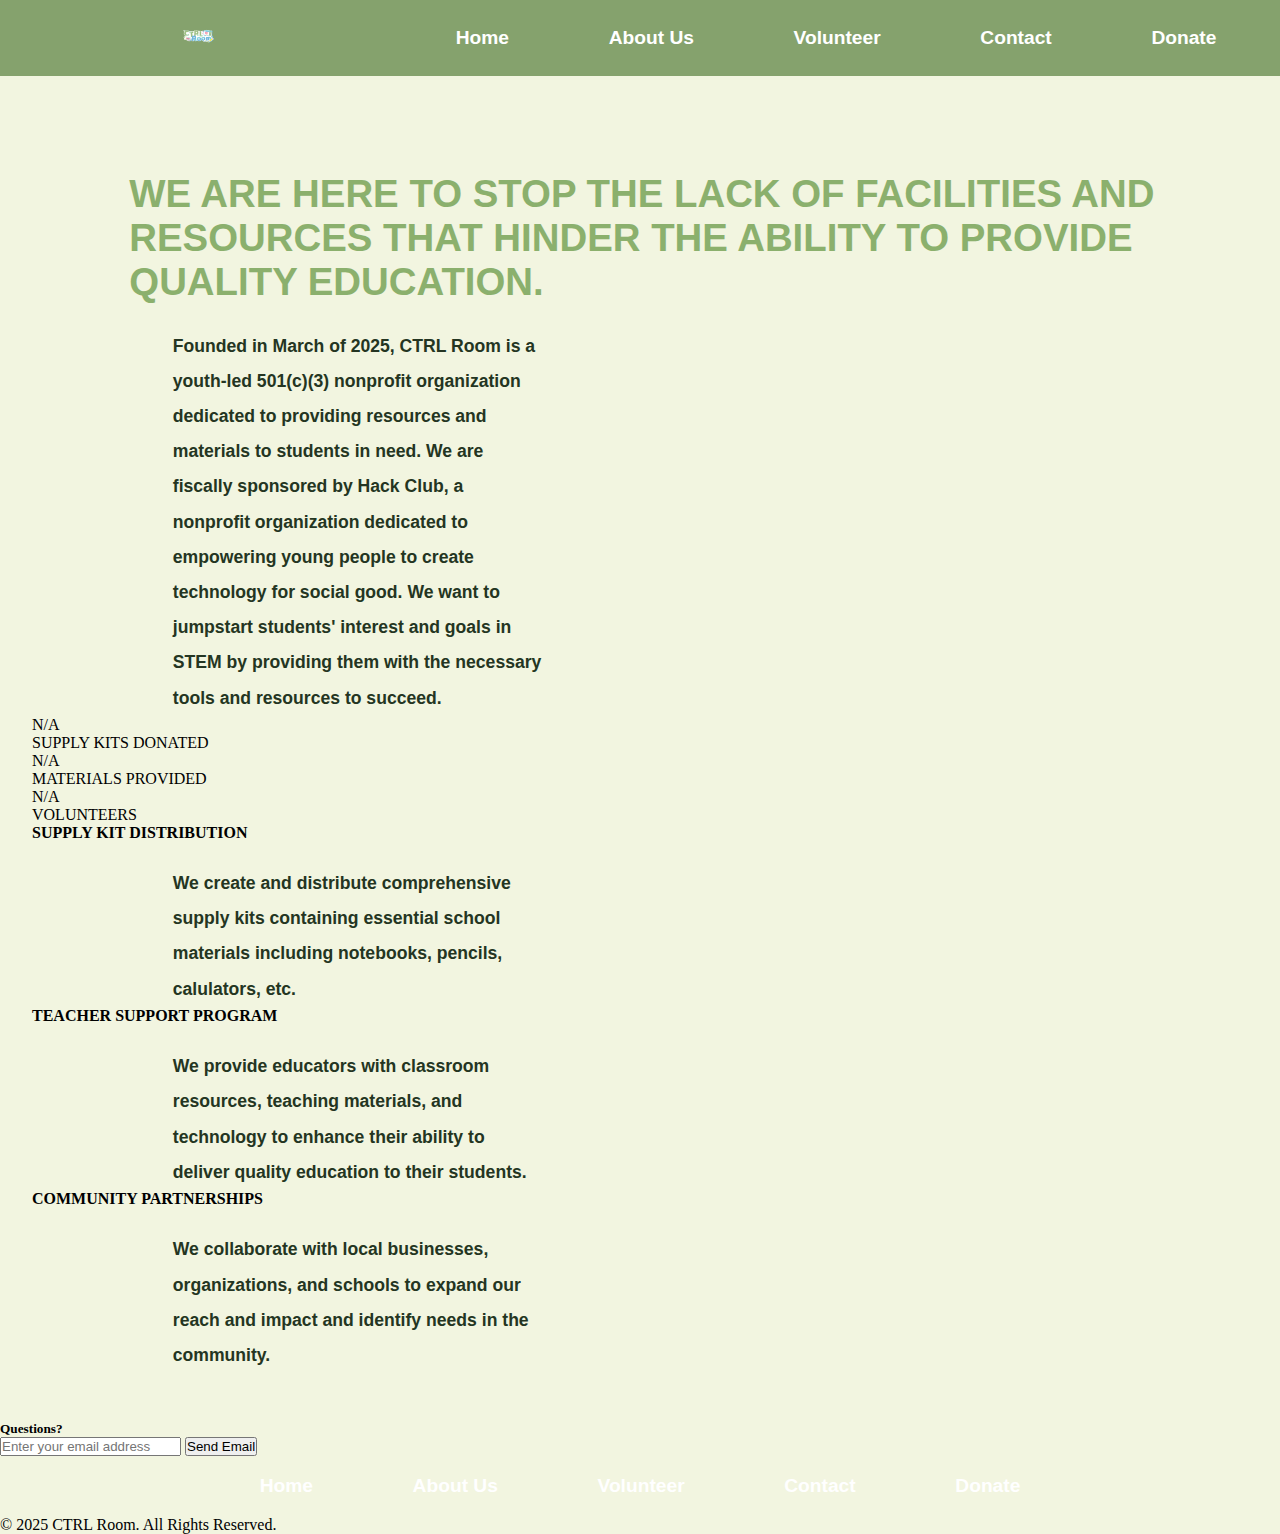
<file: about.html>
<!DOCTYPE html>
<html>
  <head>

    <title>About Us</title>
    <meta charset="utf-8" />
    <meta http-equiv="X-UA-Compatible" content="IE=edge" />
    <meta name="viewport" content="width=device-width, initial-scale=1" />

    <!-- link the webpage's stylesheet -->
    <link rel="stylesheet" href="/style.css" />

    <!-- link the webpage's JavaScript file -->
    <script src="/script.js" defer></script>

  </head>

  <body>
    
<!--NAVIGATION BAR-->
      <nav>
        <div class="nav-container">
          <img src= "assets/CTRLRoomLogo.png" alt="CTRL Room logo" class="nav-logo">
          <ul>
            <li><a href= "index.html">Home</a></li>
            <li><a href= "about.html">About Us</a></li>
            <li><a href= "volunteer.html">Volunteer</a></li>
            <li><a href= "contact.html">Contact</a></li>
            <li><a href= "https://hcb.hackclub.com/donations/start/byte-sized-pieces-3a995cca-e605-45ee-bac7-19800ab822ff" target= "_blank">Donate</a></li>
          </ul>
        </div>
      </nav>

  <!-- HEADER W/ ORGANIZATION INFO-->
    <main style="flex: 1;">
    <h1>WE ARE HERE TO <span class="letter-blue2"> STOP</span> THE <span class= "letter-blue2"> LACK</span> OF FACILITIES AND RESOURCES THAT <span class="letter-blue2"> HINDER</span> THE ABILITY TO PROVIDE <span class="letter-blue2"> QUALITY</span> EDUCATION.</h1>

      <p1>
        Founded in March of 2025, CTRL Room is a youth-led 501(c)(3) nonprofit organization dedicated to providing resources and materials to students in need. We are fiscally sponsored by Hack Club, a nonprofit organization dedicated to empowering young people to create technology for social good. We want to jumpstart students' interest and goals in STEM by providing them with the necessary tools and resources to succeed.
      </p1>

      <!--STATS SECTION-->
      <div class="stats-section">
        <div class="stats-container">
          <div class="stat-item">
            <div class="stat-number">N/A</div>
            <div class="stat-label">SUPPLY KITS DONATED</div>
        </div>
          <div class="stat-item">
            <div class="stat-number">N/A</div>
            <div class="stat-label">MATERIALS PROVIDED</div>
          </div>
          <div class="stat-item">
            <div class="stat-number">N/A</div>
            <div class="stat-label">VOLUNTEERS</div>
          </div>
        </div>
        </div>

  <!--WHAT WE PROVIDE SECTION-->
      <div class= "programs-section" >
        <div class = "programs-container">
          <div class= "program-item">
            <h4>SUPPLY KIT DISTRIBUTION</h4>
            <p1>We create and distribute comprehensive supply kits containing essential school materials including notebooks, pencils, calulators, etc.</p1>
          </div>
        <div class="vertical-divider"></div>
          <div class="program-item">
            <h4>TEACHER SUPPORT PROGRAM</h4>
            <p1>We provide educators with classroom resources, teaching materials, and technology to enhance their ability to deliver quality education to their students.</p1>
          </div>
          <div class="vertical-divider"></div>
          <div class="program-item">
            <h4>COMMUNITY PARTNERSHIPS</h4>
            <p1>We collaborate with local businesses, organizations, and schools to expand our reach and impact and identify needs in the community. </p1>
          </div>
        </div>
        
    </main>

   <!--FOOTER-->
      <footer>
        <div class ="footer-content">
            <div class= "footer-signup">

              <h5><span class= "letter-white-underline">Questions?</span></h5>
              <form class= "footer-signup-form">
                <input type= "email" class= "footer-email-input" placeholder= "Enter your email address" required>
                <button type= "submit" class= "footer-signup-btn">Send Email</button>
              </form>
              </div>
          <div class = "footer-section">
            <ul>
              <li><a href= "index.html">Home</a></li>
              <li><a href= "about.html">About Us</a></li>
              <li><a href= "volunteer.html">Volunteer</a></li>
              <li><a href= "contact.html">Contact</a></li>
              <li><a href= "https://hcb.hackclub.com/donations/start/byte-sized-pieces-3a995cca-e605-45ee-bac7-19800ab" target= "_blank">Donate</a></li>
            </ul>
          </div>
        </div>
        <div class = "footer-bottom">
          <p>&copy; 2025 CTRL Room. All Rights Reserved.</p>
        </div>
      </footer>

  </body>
</html>
</file>
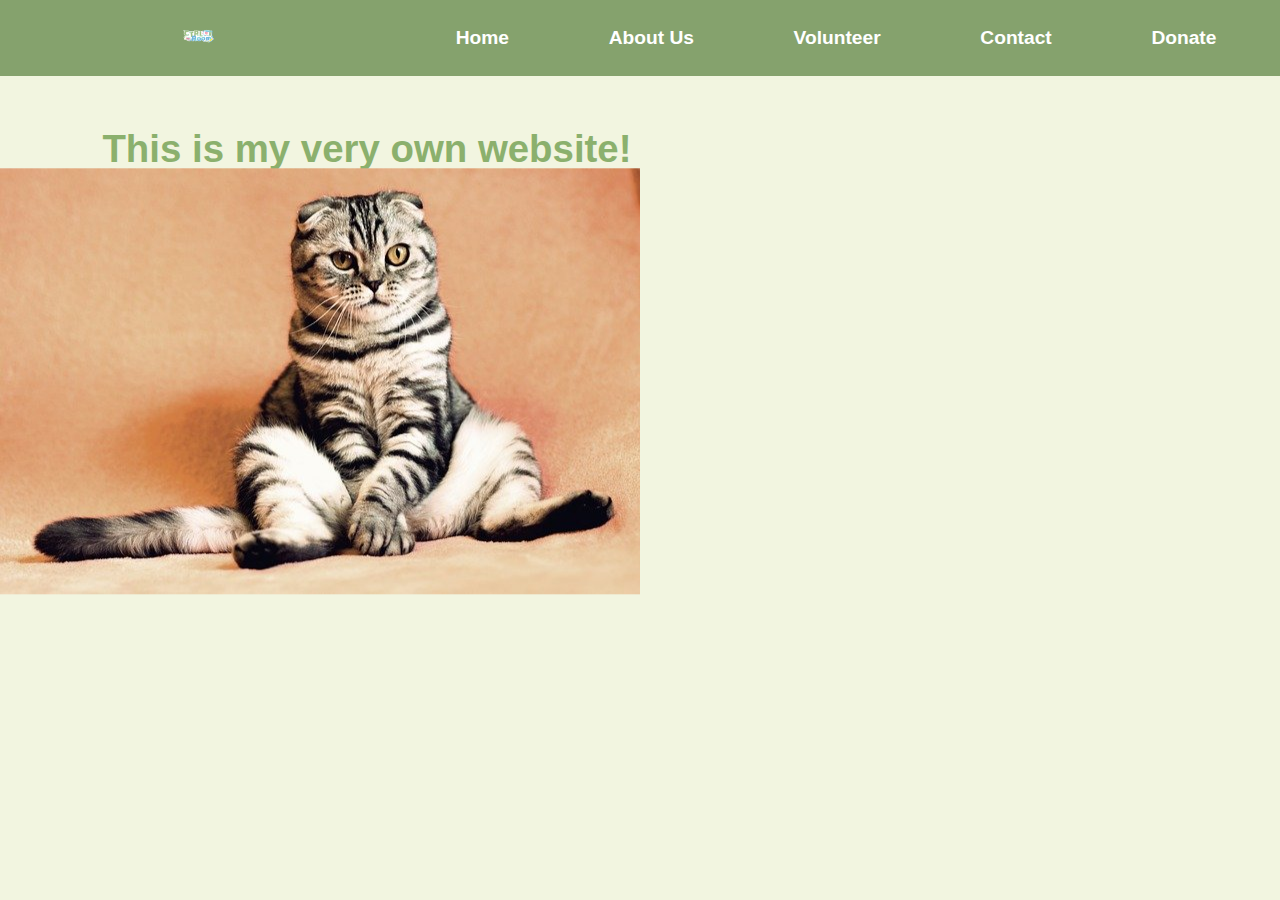
<file: contact.html>
<!DOCTYPE html>
<html>
  <head>

    <title>Contact Us</title>
    <meta charset="utf-8" />
    <meta http-equiv="X-UA-Compatible" content="IE=edge" />
    <meta name="viewport" content="width=device-width, initial-scale=1" />

    <!-- link the webpage's stylesheet -->
    <link rel="stylesheet" href="/style.css" />

    <!-- link the webpage's JavaScript file -->
    <script src="/script.js" defer></script>

  </head>

  <body>
    
<!--Navigation Bar-->
      <nav>
        <div class="nav-container">
          <img src= "assets/CTRLRoomLogo.png" alt="CTRL Room logo" class="nav-logo">
          <ul>
            <li><a href= "index.html">Home</a></li>
            <li><a href= "about.html">About Us</a></li>
            <li><a href= "volunteer.html">Volunteer</a></li>
            <li><a href= "contact.html">Contact</a></li>
            <li><a href= "https://hcb.hackclub.com/donations/start/byte-sized-pieces-3a995cca-e605-45ee-bac7-19800ab822ff" target= "_blank">Donate</a></li>
          </ul>
        </div>
      </nav>

    <h1>This is my very own website!</h1>

    <img src="assets/cat.jpg">

  </body>
</html>
</file>
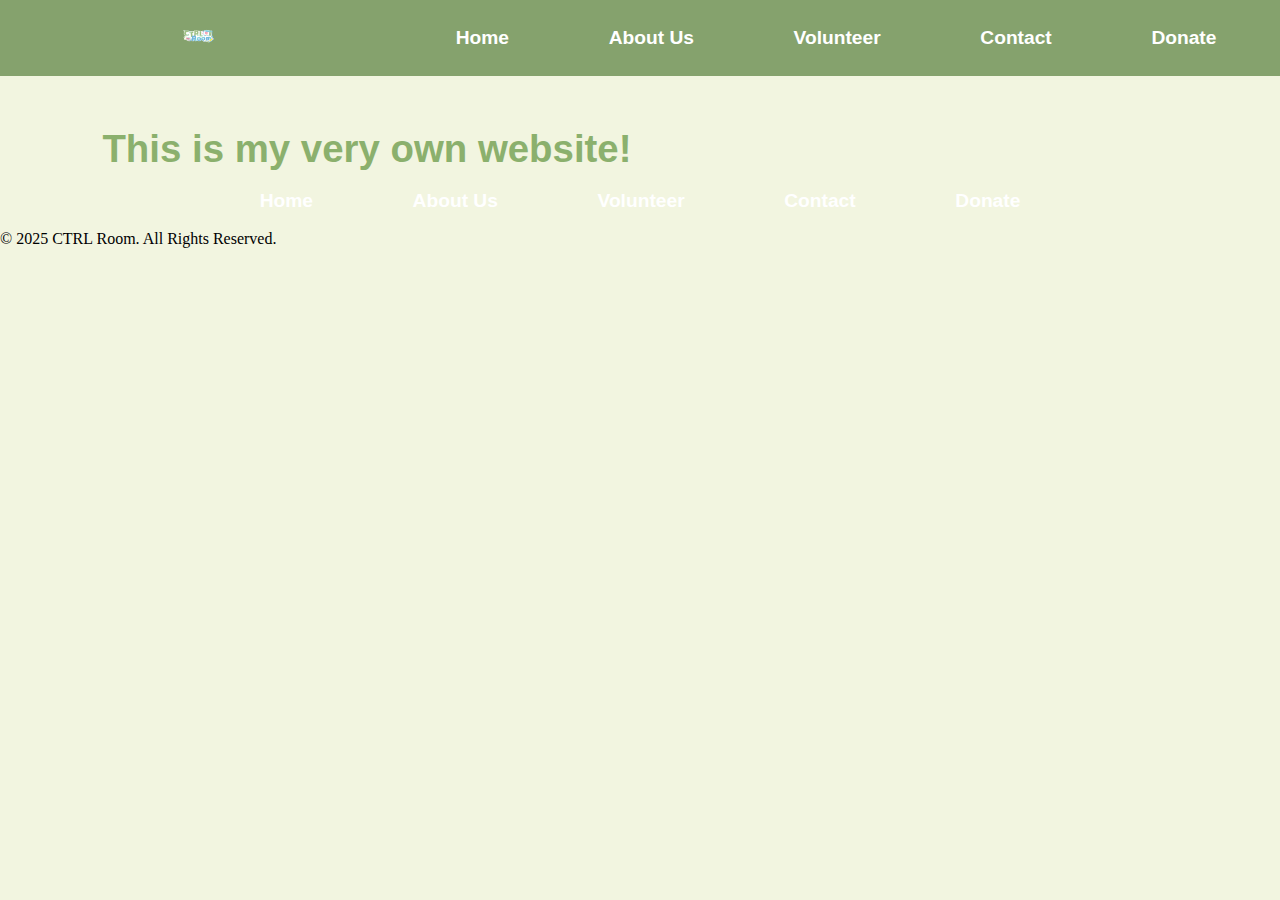
<file: instructions.html>
<!DOCTYPE html>
<html>
  <head>

    <title>Instructions</title>
    <meta charset="utf-8" />
    <meta http-equiv="X-UA-Compatible" content="IE=edge" />
    <meta name="viewport" content="width=device-width, initial-scale=1" />

    <!-- link the webpage's stylesheet -->
    <link rel="stylesheet" href="/style.css" />

    <!-- link the webpage's JavaScript file -->
    <script src="/script.js" defer></script>

  </head>

  <body>
  
 <!--Navigation Bar-->
      <nav>
        <div class="nav-container">
          <img src= "assets/CTRLRoomLogo.png" alt="CTRL Room logo" class="nav-logo">
          <ul>
            <li><a href= "index.html">Home</a></li>
            <li><a href= "about.html">About Us</a></li>
            <li><a href= "volunteer.html">Volunteer</a></li>
            <li><a href= "contact.html">Contact</a></li>
            <li><a href= "https://hcb.hackclub.com/donations/start/byte-sized-pieces-3a995cca-e605-45ee-bac7-19800ab822ff" target= "_blank">Donate</a></li>
          </ul>
        </div>
      </nav>

    <h1>This is my very own website!</h1>

    <!--FOOTER-->
          <footer>
            <div class ="footer-content">

              <div class = "footer-section">
                <ul>
                  <li><a href= "index.html">Home</a></li>
                  <li><a href= "about.html">About Us</a></li>
                  <li><a href= "volunteer.html">Volunteer</a></li>
                  <li><a href= "contact.html">Contact</a></li>
                  <li><a href= "https://hcb.hackclub.com/donations/start/byte-sized-pieces-3a995cca-e605-45ee-bac7-19800ab" target= "_blank">Donate</a></li>
                </ul>
              </div>
            </div>
            <div class = "footer-bottom">
              <p>&copy; 2025 CTRL Room. All Rights Reserved.</p>
            </div>
          </footer>


  </body>
</html>
</file>
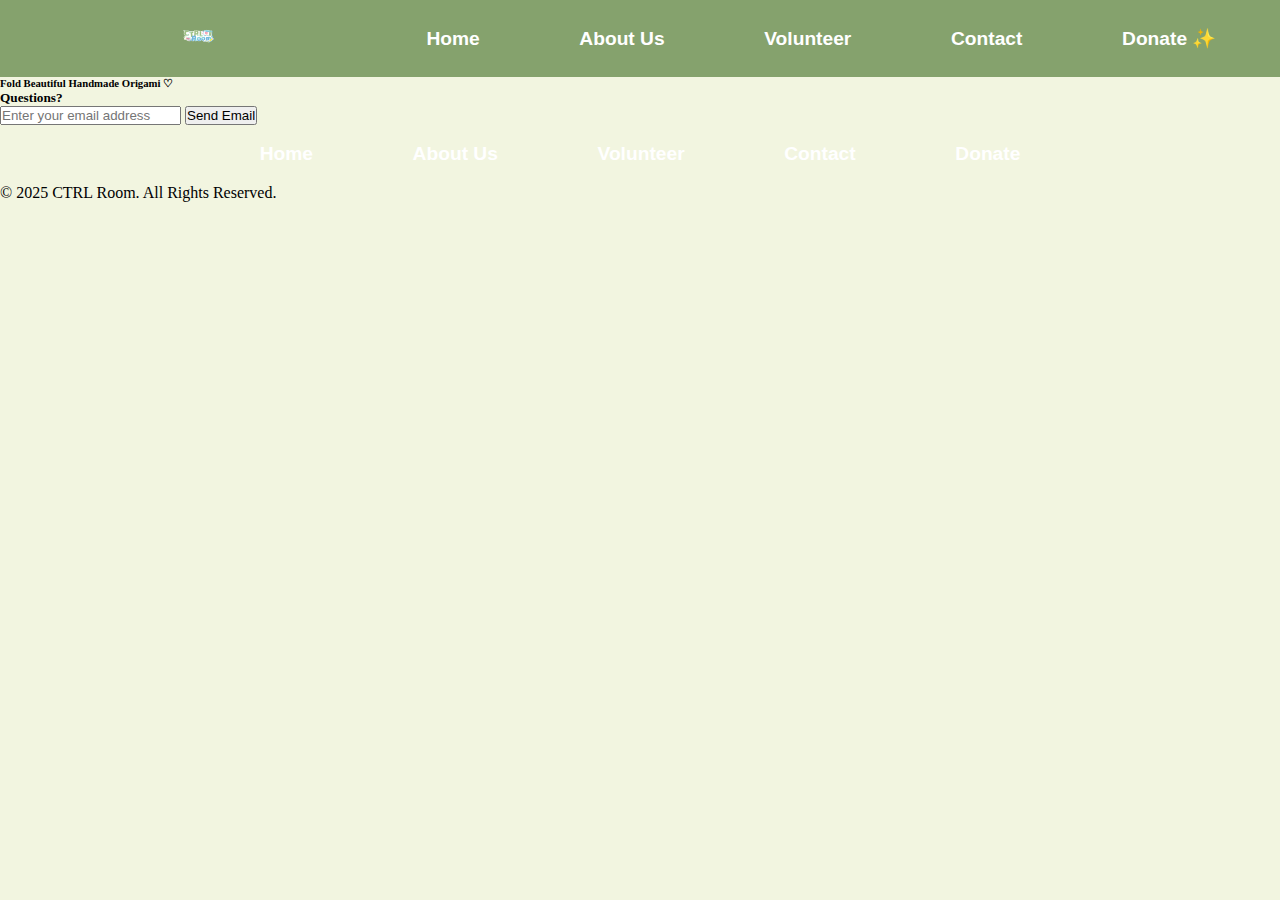
<file: origami.html>
<!DOCTYPE html>
<html>
  <head>

    <title>Contact Us</title>
    <meta charset="utf-8" />
    <meta http-equiv="X-UA-Compatible" content="IE=edge" />
    <meta name="viewport" content="width=device-width, initial-scale=1" />

    <!-- link the webpage's stylesheet -->
    <link rel="stylesheet" href="/style.css" />

    <!-- link the webpage's JavaScript file -->
    <script src="/script.js" defer></script>

  </head>

  <body>

<!--Navigation Bar-->
      <nav>
        <div class="nav-container">
          <img src= "assets/CTRLRoomLogo.png" alt="CTRL Room logo" class="nav-logo">
          <ul>
            <li><a href= "index.html">Home</a></li>
            <li><a href= "about.html">About Us</a></li>
            <li><a href= "volunteer.html">Volunteer</a></li>
            <li><a href= "contact.html">Contact</a></li>
            <li><a href= "https://hcb.hackclub.com/donations/start/byte-sized-pieces-3a995cca-e605-45ee-bac7-19800ab822ff" target= "_blank">Donate ✨</a></li>
          </ul>
        </div>
      </nav>





<h6>Fold Beautiful Handmade Origami ♡</h6>









     <!--FOOTER-->
          <footer>
            <div class ="footer-content">
                <div class= "footer-signup">

                  <h5><span class= "letter-white-underline">Questions?</span></h5>
                  <form class= "footer-signup-form">
                    <input type= "email" class= "footer-email-input" placeholder= "Enter your email address" required>
                    <button type= "submit" class= "footer-signup-btn">Send Email</button>
                  </form>
                  </div>
              <div class = "footer-section">
                <ul>
                  <li><a href= "index.html">Home</a></li>
                  <li><a href= "about.html">About Us</a></li>
                  <li><a href= "volunteer.html">Volunteer</a></li>
                  <li><a href= "contact.html">Contact</a></li>
                  <li><a href= "https://hcb.hackclub.com/donations/start/byte-sized-pieces-3a995cca-e605-45ee-bac7-19800ab" target= "_blank">Donate</a></li>
                </ul>
              </div>
            </div>
            <div class = "footer-bottom">
              <p>&copy; 2025 CTRL Room. All Rights Reserved.</p>
            </div>
          </footer>

      </body>
    </html>
</file>
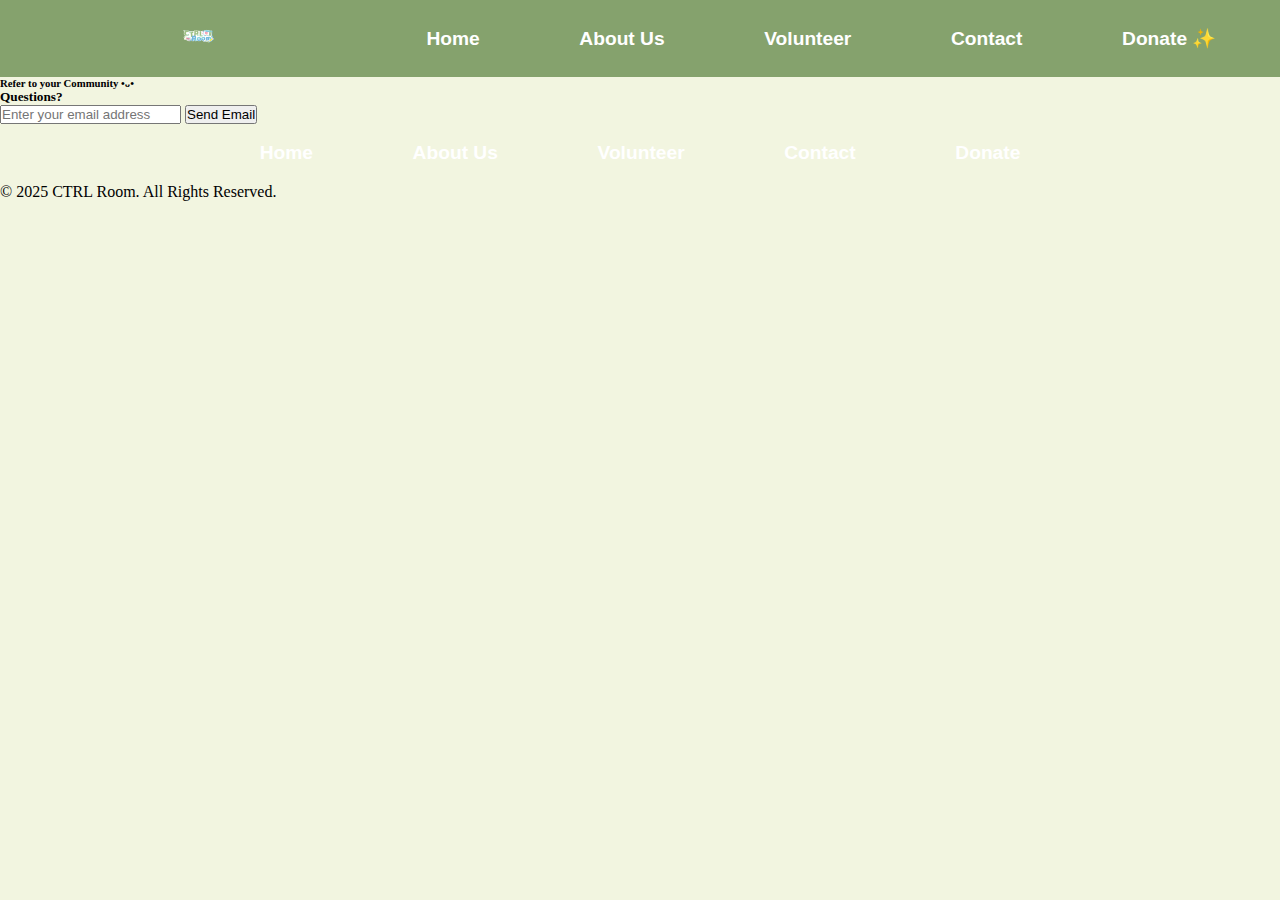
<file: refertofriend.html>
<!DOCTYPE html>
<html>
  <head>

    <title>Contact Us</title>
    <meta charset="utf-8" />
    <meta http-equiv="X-UA-Compatible" content="IE=edge" />
    <meta name="viewport" content="width=device-width, initial-scale=1" />

    <!-- link the webpage's stylesheet -->
    <link rel="stylesheet" href="/style.css" />

    <!-- link the webpage's JavaScript file -->
    <script src="/script.js" defer></script>

  </head>

  <body>

<!--Navigation Bar-->
      <nav>
        <div class="nav-container">
          <img src= "assets/CTRLRoomLogo.png" alt="CTRL Room logo" class="nav-logo">
          <ul>
            <li><a href= "index.html">Home</a></li>
            <li><a href= "about.html">About Us</a></li>
            <li><a href= "volunteer.html">Volunteer</a></li>
            <li><a href= "contact.html">Contact</a></li>
            <li><a href= "https://hcb.hackclub.com/donations/start/byte-sized-pieces-3a995cca-e605-45ee-bac7-19800ab822ff" target= "_blank">Donate ✨</a></li>
          </ul>
        </div>
      </nav>



    <h6>Refer to your Community •ᴗ•</h6>





     <!--FOOTER-->
          <footer>
            <div class ="footer-content">
                <div class= "footer-signup">

                  <h5><span class= "letter-white-underline">Questions?</span></h5>
                  <form class= "footer-signup-form">
                    <input type= "email" class= "footer-email-input" placeholder= "Enter your email address" required>
                    <button type= "submit" class= "footer-signup-btn">Send Email</button>
                  </form>
                  </div>
              <div class = "footer-section">
                <ul>
                  <li><a href= "index.html">Home</a></li>
                  <li><a href= "about.html">About Us</a></li>
                  <li><a href= "volunteer.html">Volunteer</a></li>
                  <li><a href= "contact.html">Contact</a></li>
                  <li><a href= "https://hcb.hackclub.com/donations/start/byte-sized-pieces-3a995cca-e605-45ee-bac7-19800ab" target= "_blank">Donate</a></li>
                </ul>
              </div>
            </div>
            <div class = "footer-bottom">
              <p>&copy; 2025 CTRL Room. All Rights Reserved.</p>
            </div>
          </footer>

      </body>
    </html>
</file>
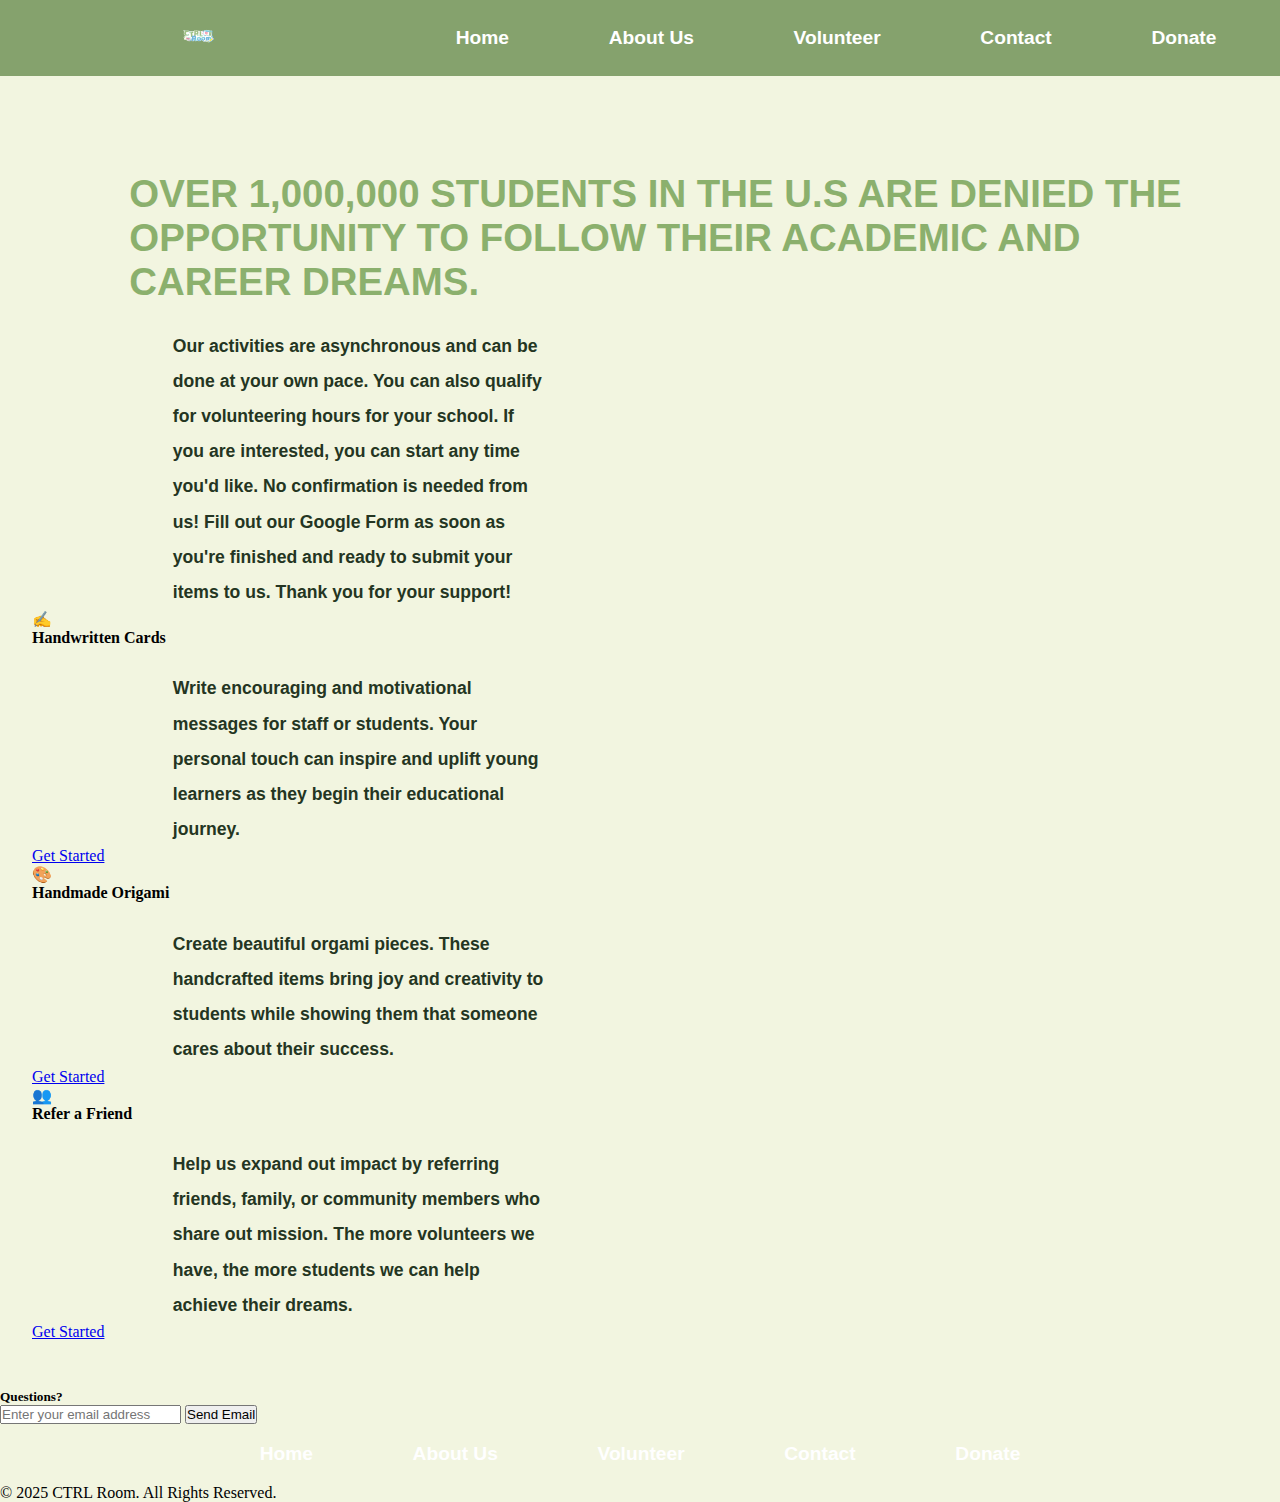
<file: volunteer.html>
<!DOCTYPE html>
<html>
  <head>

    <title>Volunteering Opportunities</title>
    <meta charset="utf-8" />
    <meta http-equiv="X-UA-Compatible" content="IE=edge" />
    <meta name="viewport" content="width=device-width, initial-scale=1" />

    <!-- link the webpage's stylesheet -->
    <link rel="stylesheet" href="/style.css" />

    <!-- link the webpage's JavaScript file -->
    <script src="/script.js" defer></script>

  </head>

  <body>
    
    <!--Navigation Bar-->
      <nav>
        <div class="nav-container">
          <img src= "assets/CTRLRoomLogo.png" alt="CTRL Room logo" class="nav-logo">
          <ul>
            <li><a href= "index.html">Home</a></li>
            <li><a href= "about.html">About Us</a></li>
            <li><a href= "volunteer.html">Volunteer</a></li>
            <li><a href= "contact.html">Contact</a></li>
            <li><a href= "https://hcb.hackclub.com/donations/start/byte-sized-pieces-3a995cca-e605-45ee-bac7-19800ab822ff" target= "_blank">Donate</a></li>
          </ul>
        </div>
      </nav>

<main style= "flex: 1;">

  <h1>OVER <span class="letter-blue2-underline">1,000,000</span> STUDENTS IN THE U.S ARE<span class="letter-blue2"> DENIED</span> THE OPPORTUNITY TO FOLLOW THEIR ACADEMIC AND CAREER <span class="letter-blue2">DREAMS.</span>
  </h1>

  <p1> Our activities are asynchronous and can be done at your own pace. You can also qualify for volunteering hours for your school. If you are interested, you can start any time you'd like. No confirmation is needed from us! Fill out our Google Form as soon as you're finished and ready to submit your items to us. Thank you for your support!</p1>

  <!--VOLUNTEERING ACTIVITIES-->
  <!--VOLUNTEERING HANDWRITTEN CARDS-->
  <section class= "volunteer-activities">
    <div class= "activities-container">
      <div class= "activity-item">
        <div class= "activity-icon">
          <div class= "circular-icon purple">
            <div class= "icon">✍️</div>
          </div>
        </div>
        <div class= "activity-content">
          <h4><span class= "letter-green-underline">Handwritten Cards</span></h4>
          <p1>Write encouraging and motivational messages for staff or students. Your personal touch can inspire and uplift young learners as they begin their educational journey.</p1>
          <div class= "activity-cta">
            <a href= "handwrittencards.html#handwritten-cards" class= "activity-btn">Get Started</a>
          </div>
        </div>  
      </div>
 <!--VOLUNTEERING ORIGAMI--> 
      <div class= "activity-item">
        <div class= "activity-icon">
          <div class= "circular-icon green">
            <div class= "icon">🎨</div>
          </div>
        </div>
        
        <div class= "activity-content">
          <h4><span class= "letter-green-underline">Handmade Origami</span></h4>
          <p1>Create beautiful orgami pieces. These handcrafted items bring joy and creativity to students while showing them that someone cares about their success.</p1>
          <div class= "activity-cta">
            <a href= "origami.html#origami" class= "activity-btn">Get Started</a>
          </div>
        </div>
      </div>
   <!--VOLUNTEERING REFER TO FRIEND-->
      <div class= "activity-item">
        <div class="activity-icon">
          <div class= "circular-icon orange">
            <div class="icon">👥</div>
        </div>
        </div>
        <div class="activity-content">
          <h4><span class= "letter-green-underline">Refer a Friend</span></h4>
          <p1>Help us expand out impact by referring friends, family, or community members who share out mission. The more volunteers we have, the more students we can help achieve their dreams.</p1>
        <div class="activity-cta">
          <a href= "refertofriend.html#refer-friend" class= "activity-btn">Get Started</a>
        </div>
        </div>
      </div>
    </div>
  </section>
</main>

    
  <!--FOOTER-->
      <footer>
        <div class ="footer-content">
            <div class= "footer-signup">

              <h5><span class= "letter-white-underline">Questions?</span></h5>
              <form class= "footer-signup-form">
                <input type= "email" class= "footer-email-input" placeholder= "Enter your email address" required>
                <button type= "submit" class= "footer-signup-btn">Send Email</button>
              </form>
              </div>
          <div class = "footer-section">
            <ul>
              <li><a href= "index.html">Home</a></li>
              <li><a href= "about.html">About Us</a></li>
              <li><a href= "volunteer.html">Volunteer</a></li>
              <li><a href= "contact.html">Contact</a></li>
              <li><a href= "https://hcb.hackclub.com/donations/start/byte-sized-pieces-3a995cca-e605-45ee-bac7-19800ab" target= "_blank">Donate</a></li>
            </ul>
          </div>
        </div>
        <div class = "footer-bottom">
          <p>&copy; 2025 CTRL Room. All Rights Reserved.</p>
        </div>
      </footer>

  </body>
</html>
</file>
<file: style.css>
/* STYLE SECTIONING TAGS */
* { /* Reset the space of the webpage */
   margin: 0px;
   padding: 0px;
}

/*BACKGROUND COLOR*/
html {
 background-color: #85a26d; 
   margin: 0;
   padding: 0;
}

/*SECTION MAIN COLOR*/
body{
   background-color: #f2f5e0;
   min-height: 100vh;
   display: flex;
   flex-direction: column;
}

/*MAIN*/
main {
   flex: 1;
   padding: 3em 2em;
   min-height: 68vh;
}

/* STYLE TEXT */

h1 {
  color: #8bb06d;
   padding-left: 8%;
   padding-top: 4%;
   font-family: 'Sen', 'Arial', sans-serif;
   font-weight: 800;
   font-size: 2.4em;
}

h2 {
   color: #8bb06d;
   font-family: 'Sen', 'Arial', sans-serif;
   padding-left: 10%;
   padding-top: 5%;
   font-weight: 800;
   font-size: 2.4em;
   text-align: left;
   padding-right: 50%;
}

.letter-blue {
   color: #72b7dd;
   text-decoration-line: underline;
}

p1 {
   color: #243522;
   font-family: 'Sen', 'Arial', sans-serif;
   font-size: 1.1em;
   padding-left: 8em;
   padding-right: 40em;
   padding-top: 2%;
   text-align: left;
   font-weight: 550;
   display: block;
   line-height: 2em;
}
/* STYLE IMAGES */
img {
   position: absolute;
   top:40%;
   right:5;
   transform: translateY(-45%);
   width: 50%;
}

/* STYLE NAV BAR */
nav {
   background-color: #85a26d;
   padding: 0.5em 1em;
   margin-top:0;
}

.nav-container {
   display: flex;
   align-items: right;
   justify-content: right;
   position: relative;
}

nav .nav-logo {
   height: 3.7em;
   width: auto;
   position: absolute;
   left: 10em;
   top: 50%;
   transform: translateY(-50%);
}

ul{
   list-style-type: none;
   overflow: hidden;
   text-align: center;
   font-size: 1em;
   font-weight: bold;
   font-family: 'Sen', 'Arial', sans-serif;
   margin:0;
   padding:0;
}

li {
   display: inline;
}

li a {
   text-decoration: none;
   color: white;
   font-size: 1.2em;
   padding: 0.875em;
   margin: 0 1.5em;
   font-family: 'Sen', 'Arial', sans-serif;
   display: inline-block;
   border: 2px solid transparent;
   border-radius: 0.6em;
   transition: all 0.5s ease-in-out;
}

nav li a: hover {
   background-color: #a8c591;
   border: 2px solid #a8c591;
   color: #667f53;
}

/* STYLE BUTTONS */

/* ADD MORE! */
</file>
